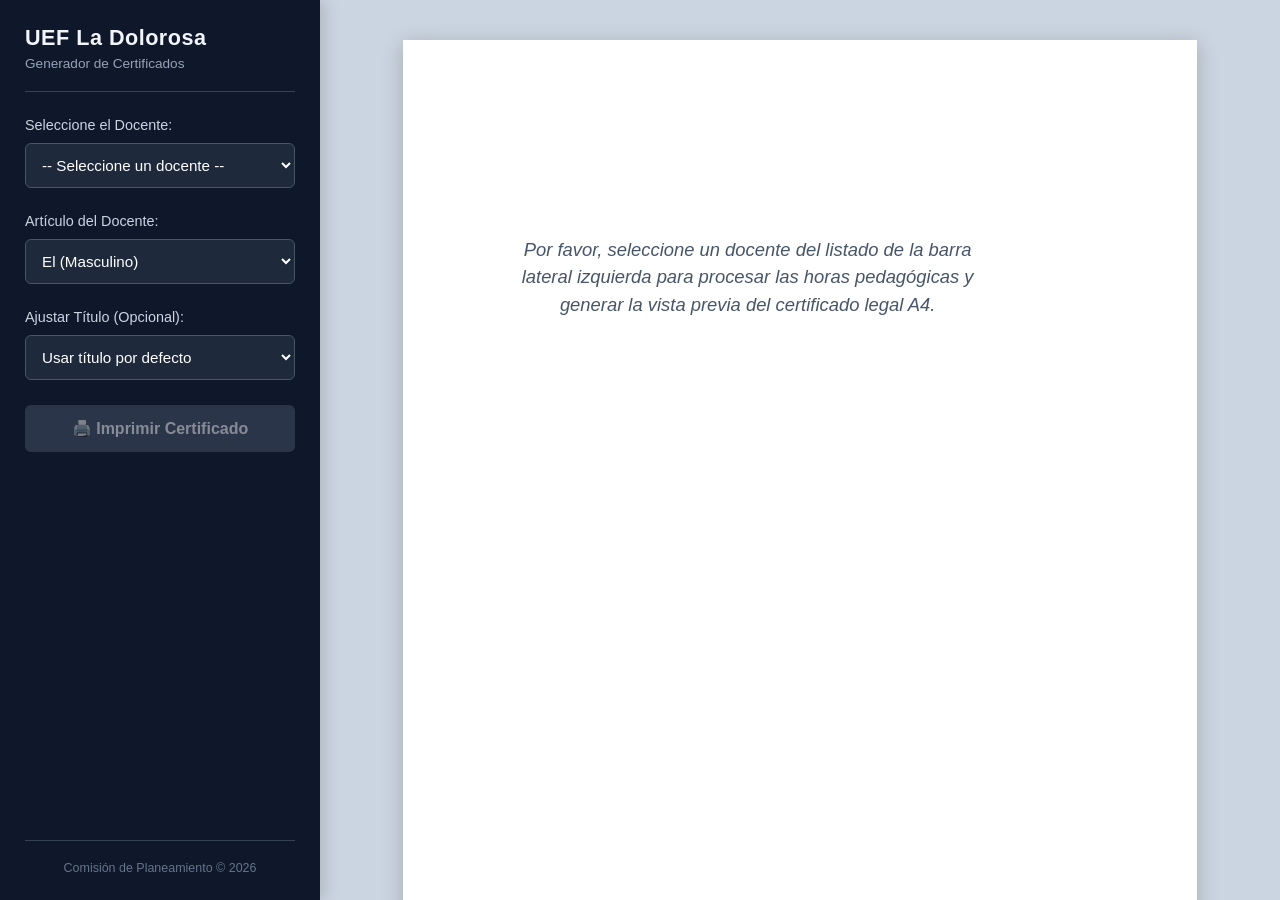
<file: index.html>
<!DOCTYPE html>
<html lang="es">
<head>
    <meta charset="UTF-8">
    <meta name="viewport" content="width=device-width, initial-scale=1.0">
    <title>Generador de Certificaciones - UEF La Dolorosa</title>
    <link rel="stylesheet" href="styles.css">
</head>
<body>

    <!-- INTERFAZ ADMINISTRATIVA (BARRA LATERAL) -->
    <div class="interface-container">
        <header class="sidebar-header">
            <h2>UEF La Dolorosa</h2>
            <p>Generador de Certificados</p>
        </header>
        
        <main class="sidebar-content">
            <!-- 1. Campo Docente ÚNICO Blindado -->
            <div class="form-group">
                <label for="docente-select">Seleccione el Docente:</label>
                <select id="docente-select">
                    <option value="">-- Seleccione un docente --</option>
                </select>
            </div>

            <!-- 2. Campo Artículo ÚNICO -->
            <div class="form-group">
                <label for="articulo-select">Artículo del Docente:</label>
                <select id="articulo-select">
                    <option value="El">El (Masculino)</option>
                    <option value="La">La (Femenino)</option>
                </select>
            </div>

            <!-- 3. Campo Ajustar Título ÚNICO -->
            <div class="form-group">
                <label for="titulo-override">Ajustar Título (Opcional):</label>
                <select id="titulo-override">
                    <option value="AUTO">Usar título por defecto</option>
                    <option value="Licenciado">Licenciado</option>
                    <option value="Licenciada">Licenciada</option>
                    <option value="Ingeniero">Ingeniero</option>
                    <option value="Ingeniera">Ingeniera</option>
                    <option value="Magíster">Magíster</option>
                    <option value="Doctor">Doctor</option>
                    <option value="Doctora">Doctora</option>
                    <option value="Abogado">Abogado</option>
                    <option value="Abogada">Abogada</option>
                </select>
            </div>

            <button id="btn-print" class="btn-primary" disabled>🖨️ Imprimir Certificado</button>
        </main>
        
        <footer class="sidebar-footer">
            <p>Comisión de Planeamiento © 2026</p>
        </footer>
    </div>

    <!-- CONTENEDOR VISTA PREVIA (HOJA A4) -->
    <div class="document-preview">
        <div id="certificado-a4" class="certificado-page">
            <div class="placeholder-text">
                <p>Por favor, seleccione un docente del listado de la barra lateral izquierda para procesar las horas pedagógicas y generar la vista previa del certificado legal A4.</p>
            </div>
        </div>
    </div>

    <!-- VINCULACIÓN DE ARCHIVOS LÓGICOS DE NAVEGACIÓN -->
    <script src="docentes.js"></script>
    <script src="horarios.js"></script>
    <script src="app.js"></script>
</body>
</html>
</file>
<file: styles.css>
/* =========================================================================
   ARCHIVO: styles.css (DISEÑO ADMINISTRATIVO Y MARGEN IMPRESIÓN FORZADO)
   Generador Automatizado de Certificaciones - UEF La Dolorosa
   ========================================================================= */

:root {
    --bg-admin: #f1f5f9;
    --sidebar-bg: #0f172a;
    --text-light: #f8fafc;
    --accent-color: #2563eb;
    --border-color: #cbd5e1;
    --form-bg: #1e293b;
}

* { box-sizing: border-box; margin: 0; padding: 0; }
body { font-family: 'Segoe UI', Tahoma, Geneva, Verdana, sans-serif; background-color: var(--bg-admin); display: flex; height: 100vh; overflow: hidden; }

/* BARRA LATERAL ADMINISTRATIVA DE CONTROLES */
.interface-container { width: 320px; background-color: var(--sidebar-bg); color: var(--text-light); display: flex; flex-direction: column; padding: 25px; box-shadow: 4px 0 15px rgba(0,0,0,0.15); z-index: 10; }
.sidebar-header { padding-bottom: 20px; border-bottom: 1px solid #334155; margin-bottom: 25px; }
.sidebar-header h2 { font-size: 1.35rem; color: #f1f5f9; font-weight: 700; letter-spacing: 0.5px; }
.sidebar-header p { font-size: 0.85rem; color: #94a3b8; margin-top: 5px; }
.sidebar-content { flex: 1; }
.form-group { margin-bottom: 25px; }
.form-group label { display: block; margin-bottom: 10px; font-size: 0.9rem; color: #cbd5e1; font-weight: 500; }

select { width: 100%; padding: 12px; border-radius: 6px; border: 1px solid #475569; background-color: var(--form-bg); color: white; font-size: 0.95rem; outline: none; transition: border 0.2s; cursor: pointer; }
select:focus { border-color: var(--accent-color); }
.btn-primary { width: 100%; padding: 14px; border: none; border-radius: 6px; background-color: var(--accent-color); color: white; font-size: 1rem; font-weight: bold; cursor: pointer; transition: background 0.2s; margin-top: 15px; display: flex; align-items: center; justify-content: center; gap: 8px; }
.btn-primary:hover:not(:disabled) { background-color: #1d4ed8; }
.btn-primary:disabled { background-color: #475569; cursor: not-allowed; opacity: 0.5; }
.sidebar-footer { font-size: 0.78rem; color: #64748b; text-align: center; border-top: 1px solid #334155; padding-top: 20px; margin-top: auto; }

/* PANEL DERECHO DE VISTA PREVIA */
.document-preview { flex: 1; padding: 40px; overflow-y: auto; display: flex; justify-content: center; background-color: #cbd5e1; }
.placeholder-text { color: #475569; font-style: italic; text-align: center; margin-top: 120px; font-size: 1.15rem; max-width: 500px; line-height: 1.5; }

/* CONFIGURACIÓN REGLAMENTARIA DE LA HOJA EN PANTALLA */
.certificado-page { background: white; width: 210mm; min-height: 297mm; padding: 20mm 25mm; position: relative; box-shadow: 0 4px 20px rgba(0,0,0,0.2); display: flex; flex-direction: column; color: #000; font-family: 'Arial', sans-serif; line-height: 1.45; }

/* ENCABEZADO MEMBRETADO */
.cert-header { display: flex; align-items: center; justify-content: space-between; margin-bottom: 20px; border-bottom: 2px solid #000; padding-bottom: 12px; width: 100%; height: auto; overflow: visible; }
.cert-logo { width: 68px !important; height: 70px !important; max-width: 70px !important; max-height: 72px !important; display: block; flex-shrink: 0; margin-right: 15px; object-fit: contain; }
.cert-header-text { text-align: right; font-size: 0.8rem; font-weight: bold; line-height: 1.35; flex-grow: 1; word-wrap: break-word; }

.cert-title { text-align: center; font-size: 1.1rem; font-weight: bold; margin-bottom: 25px; line-height: 1.35; text-transform: uppercase; letter-spacing: 0.5px; margin-top: 10px; }

/* CUERPO DEL CERTIFICADO SIN SANGRÍAS */
.cert-body { text-align: justify; font-size: 0.88rem; margin-bottom: 20px; }
.cert-body p { margin-bottom: 12px; text-indent: 0px !important; }
.cert-body strong { font-weight: bold; }

/* TABLA TÉCNICA SUMMARY CON DIRECTIVAS DE IMPRESIÓN W3C */
.cert-table-title { font-size: 0.85rem; font-weight: bold; margin-bottom: 8px; text-transform: uppercase; letter-spacing: 0.5px; }
.cert-table { width: 100%; border-collapse: collapse; margin-bottom: 25px; font-size: 0.85rem; }
.cert-table th, .cert-table td { border: 1px solid #000; padding: 6px 10px; text-align: left; }
.cert-table th { background-color: #f1f5f9; font-weight: bold; font-size: 0.78rem; text-transform: uppercase; }
.cert-table .col-horas { text-align: right; width: 120px; }
.cert-table .row-total { font-weight: bold; background-color: #f8fafc; }

/* CONFIGURACIÓN DE QUIEBRE DE FILAS (SOPORTE REPETICIÓN THEAD) */
.cert-table thead { display: table-header-group; } /* Obliga al navegador a repetir los títulos en la hoja 2 */
.cert-table tr { page-break-inside: avoid; }

/* BLOQUE DE RESPONSABILIDAD DE FIRMAS FORMALES */
.cert-signatures { margin-top: auto; display: flex; justify-content: space-between; padding-top: 30px; width: 100%; page-break-inside: avoid; }
.signature-block { width: 45%; text-align: center; font-size: 0.85rem; display: flex; flex-direction: column; align-items: center; }
.signature-line { border-top: 1px solid #000; margin-bottom: 10px; width: 85%; }
.cert-footer-note { font-size: 0.65rem; color: #334155; border-top: 1px dashed #94a3b8; padding-top: 8px; margin-top: 25px; font-style: italic; text-align: center; width: 100%; }

/* =========================================================================
   💥 BLINDAJE DE IMPRESIÓN INTERNO (CONTROL S.O.)
   ========================================================================= */
@media print {
    body, html { background: none; background-color: #fff; width: 210mm; height: 297mm; overflow: visible; }
    .interface-container { display: none !important; }
    .document-preview { background: none; padding: 0; overflow: visible; width: 100%; }
    
    .certificado-page { 
        box-shadow: none; 
        margin: 0; 
        padding: 0 !important; /* Deja que el @page controle los márgenes */
        width: 100%; 
        min-height: 297mm; 
        background: transparent;
    }
    
    /* 🛠️ SOLUCIÓN MAESTRA: Fuerza un margen físico de resguardo en TODAS las hojas */
    @page { 
        size: A4 portrait; 
        margin: 20mm 25mm 20mm 25mm; /* Margen Superior, Derecho, Inferior, Izquierdo */
    }
}
</file>
